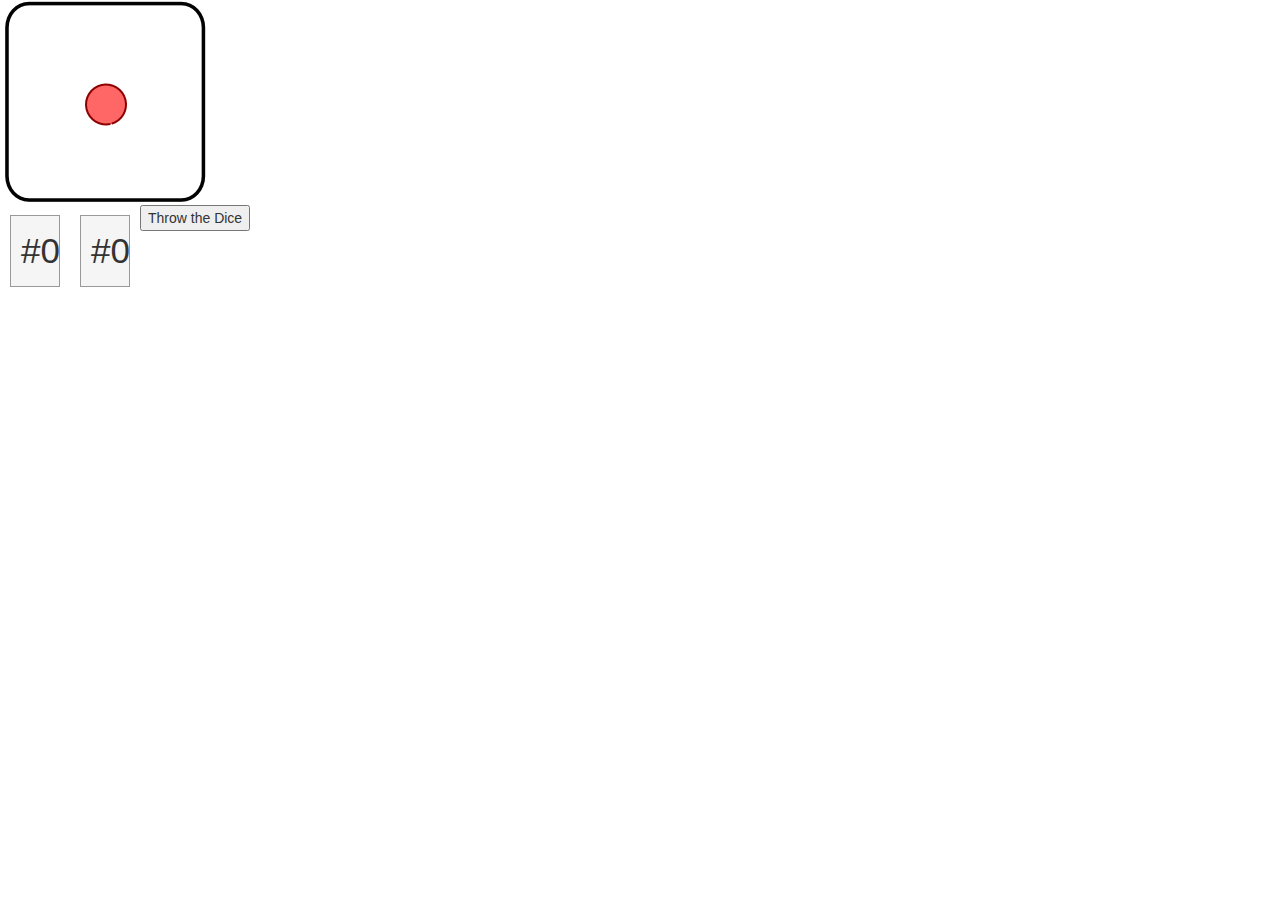
<file: index.html>
<!DOCTYPE html>
<html lang="en">

<head>
    <meta charset="utf-8">
    <meta http-equiv="X-UA-Compatible" content="IE=edge">
    <meta name="viewport" content="width=device-width, initial-scale=1">
    
    <!--CSS SECTION -->
    <link rel="stylesheet" href="Scripts/lib/bootstrap/dist/css/bootstrap.min.css">
    <link rel="stylesheet" href="Scripts/lib/bootstrap/dist/css/bootstrap-theme.min.css">
    <link rel="stylesheet" href="Scripts/lib/font-awesome/css/font-awesome.min.css">
    <link rel="stylesheet" href="Content/app.css">
    <title> COMP 1037 | Dice Thrower </title>
</head>

<body id="index">
    
    <img src="Assets/dice1.png" name="dice">
    
    <!-- header with nav -->
    <header id="mainHeader">
    
    <div id="die1" class="dice">#0</div>
    <div id="die2" class="dice">#0</div>
    <button onclick="rollDice()">Throw the Dice</button>
    <h2 id="status" style="clear:left;"></h2>

    <footer id="mainFooter">

    </footer>

    <!-- JavaScript Lib Section -->
    <script src="Scripts/lib/jquery/dist/jquery.min.js"></script>
    <script src="Scripts/lib/bootstrap/dist/js/bootstrap.min.js"></script>

    <!-- App JavaScript -->
    <script src="Scripts/app.js"></script>
</body>

</html>
</file>
<file: Content/app.css>
body{
    position: center;
}

#die1 {
    position: relative;
}

#die2 {
    position: relative;
}

div.dice{
	float:left;
	width:50px;
	background:#F5F5F5;
	border:#999 1px solid;
	padding:10px;
	font-size:35px;
	text-align:center;
	margin:10px;
}
</file>
